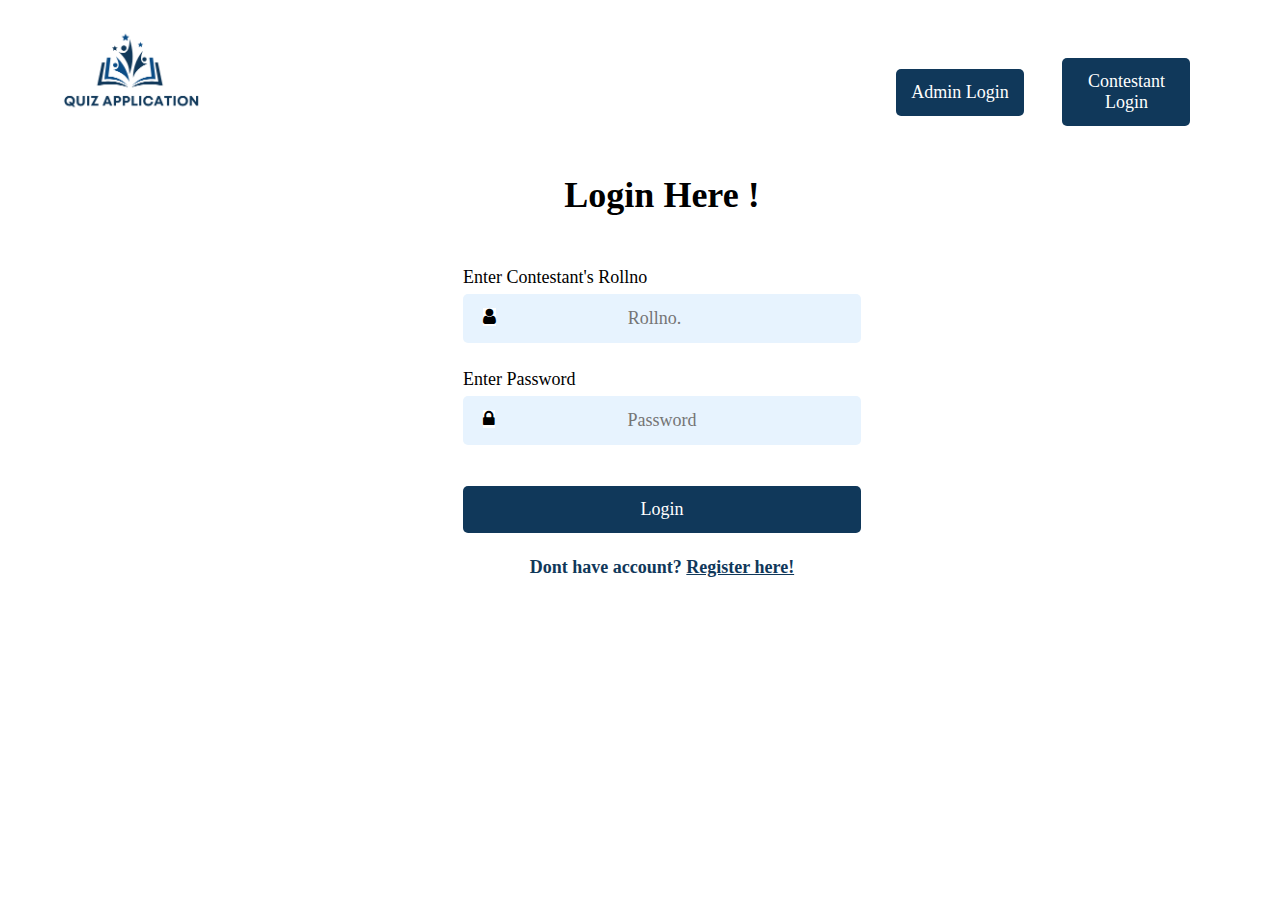
<file: auth/index.html>
<!DOCTYPE html>
<html lang="en">
<head>
    <meta charset="UTF-8">
    <meta name="viewport" content="width=device-width, initial-scale=1.0">
    <title>Login Page</title>
    <link rel="stylesheet" href="login.css">
    <link rel="stylesheet" href="https://cdnjs.cloudflare.com/ajax/libs/font-awesome/4.7.0/css/font-awesome.min.css">
</head>
<body>
    <div class="nav">
        <img  class="logo"src="../images/logo2.png">
        <button class="adminToggle" id="adminToggle" onclick="adminToggle()">Admin Login</button>
        <button class="contToggle" id="contToggle" onclick="contToggle()">Contestant Login</button>
    </div>
    <div class="main">
        <h1 class="loginHead">Login Here !</h1>
        <div class="inp">
            <div id="contRollno" class="contRollno">
                <label id="roll">Enter Contestant's Rollno</label><br/>           
                <i class="fa fa-user icon"></i> <input type="number"  placeholder="Rollno." required id="croll"><br/><br/>
                <label>Enter Password</label><br/>
                <i class="fa fa-lock icon"></i><input type="password" placeholder="Password" required id="cpass">
            </div>
            <div id="adminId" class="adminId">
                <label id="adminId">Enter Admin ID</label><br/>           
                <i class="fa fa-user icon"></i> <input type="number" placeholder="ID" required id="aid"><br/><br/>
                <label>Enter Password</label><br/>
                <i class="fa fa-lock icon"></i><input type="password" placeholder="Password" required id="apass">
            </div>
            

            <p id="mssg"></p>
        </div>
        <button onclick="login()">Login</button>
        <h4 class="rlink">Dont have account? <span ><a href="registration.html">Register here!</a></span></h4>
    </div>
    <script src="login.js"></script>
</body>
</html>
</file>
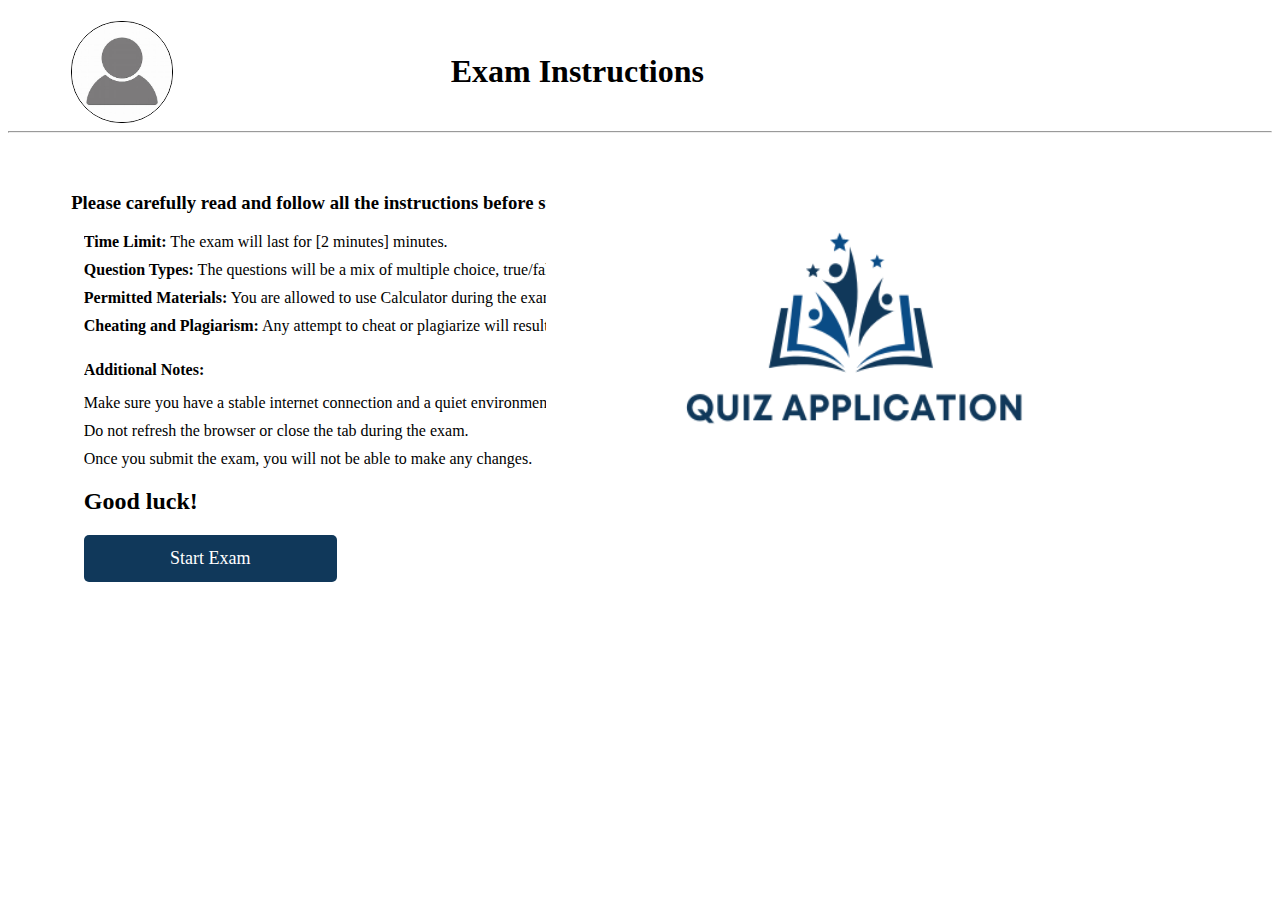
<file: instruction.html>
<!DOCTYPE html>
<html lang="en">

<head>   
<meta charset="UTF-8"><meta name="viewport" content="width=device-width, initial-scale=1.0">    
<title>Exam Instructions</title>
    <link rel="stylesheet" href="instruction.css">
    <script src="instruction.js"></script>
</head>
<body onload="display_image()">
    <div>
        <div class="nav">
            
            <img src="images\person.jpg" class="profile" id="profile">
            <h1>Exam Instructions</h1>  
        </div>
    </div>
    <hr>
    <div class="image-container">
      </div>

    <div class="box">
        <div class="addDetails">
            
            <h3>Please carefully read and follow all the instructions before starting the exam.</h3>
            <ul>
                <li><b>Time Limit:</b> The exam will last for [2 minutes] minutes.</li>
                <li><b>Question Types:</b> The questions will be a mix of multiple choice, true/false, and short answer.</li>
                <li><b>Permitted Materials:</b> You are allowed to use Calculator during the exam.</li>
                <li><b>Cheating and Plagiarism:</b> Any attempt to cheat or plagiarize will result in automatic disqualification.</li>
            </ul>
            <ul>
                <p><b>Additional Notes:</b></p>
                <li>Make sure you have a stable internet connection and a quiet environment before starting the exam.</li>
                <li>Do not refresh the browser or close the tab during the exam.</li>
                <li>Once you submit the exam, you will not be able to make any changes.</li>
                <h2><b>Good luck!</b></h2>
              <a href="exam/exam.html"> <button  class="startExamBtn"> Start Exam</button></a>
            </div>

            <div class="logoImg">
                <img src="./images/logo2 copy.png" alt="">
            </div>

    </div>
   
    <script></script>
</body>
</html>
</file>
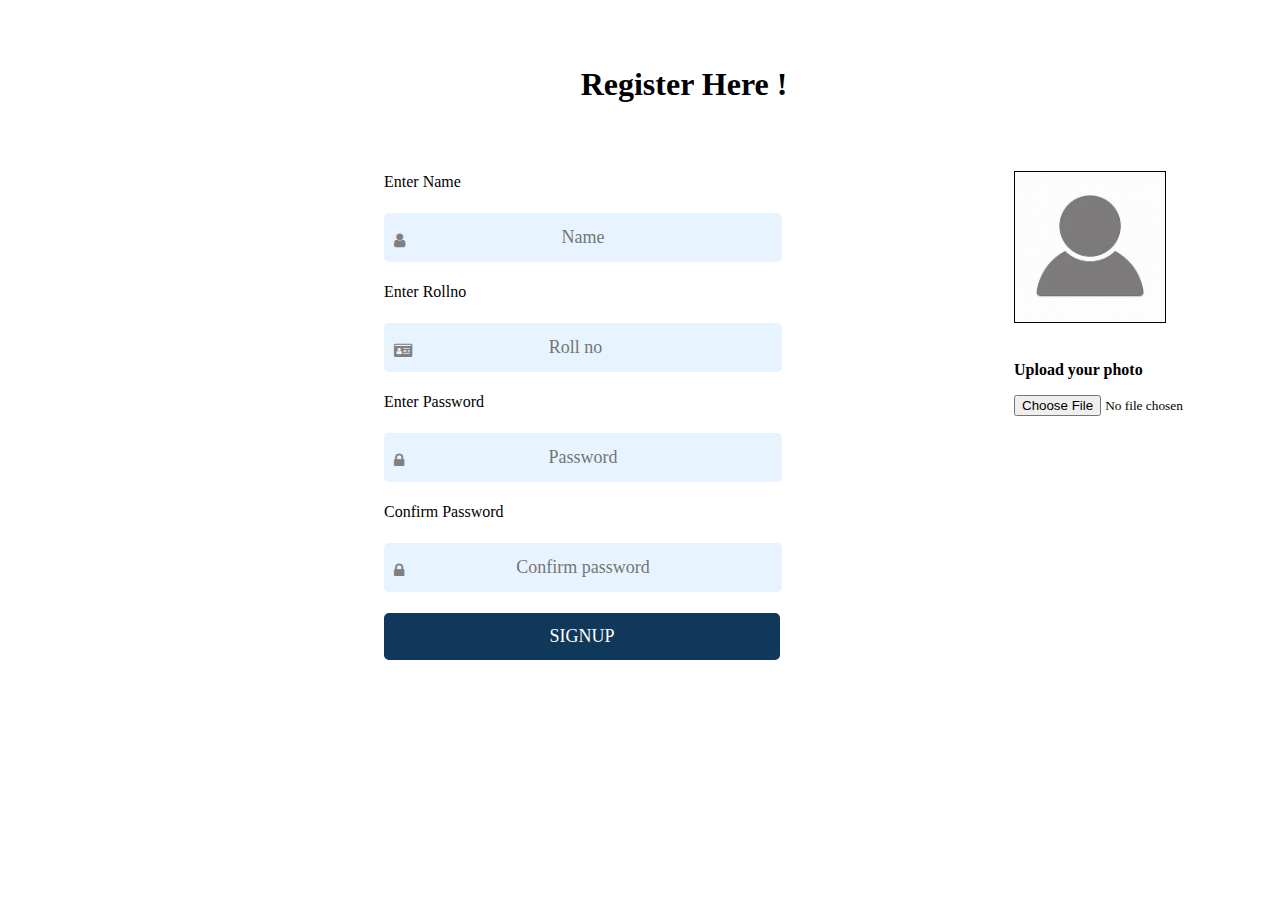
<file: registration.html>
<!DOCTYPE html>
<html lang="en">
<head>
    <meta charset="UTF-8">
    <meta name="viewport" content="width=device-width, initial-scale=1.0">
    <link rel="stylesheet" href="https://cdnjs.cloudflare.com/ajax/libs/font-awesome/4.7.0/css/font-awesome.min.css">
    <link rel="stylesheet" href="registration.css">
    <title>Document</title>
</head>
<body>
    <form>
        <div class="total">
        <diV class="details">
        <h1>Register Here !</h1>
        <label>Enter Name</label>
        <p><i class="fa fa-user icon"></i><input type="text"  class="txt" placeholder="Name" required ></p>
        <label>Enter Rollno</label>
        <p><i class="fa fa-id-card icon"></i><input type="number"  placeholder="Roll no" class="txt" required></p>
        <label>Enter Password</label>
        <p><i class="fa fa-lock icon"></i><input type="password" placeholder="Password" required class="txt"></p>
        <label>Confirm Password</label>
        <p><i class="fa fa-lock icon"></i><input type="password" placeholder="Confirm password" required class="txt"></p>
        <p><button class="btn">SIGNUP </button></p>
        <!-- <i class="fa fa-arrow-right arrow"></i> -->
    </diV>
    <div class="photo">
        <input type="image" src="person.jpg" alt="upload your image" heigth="150px" width="150px" class="img">
        <br>
        <br>
        <p>Upload your photo</p>
        <p><input class="file-upload-input" type="file" accept="Image/*" required></p>
    </div>
</div>
    </form>
</body>
</html>
</file>
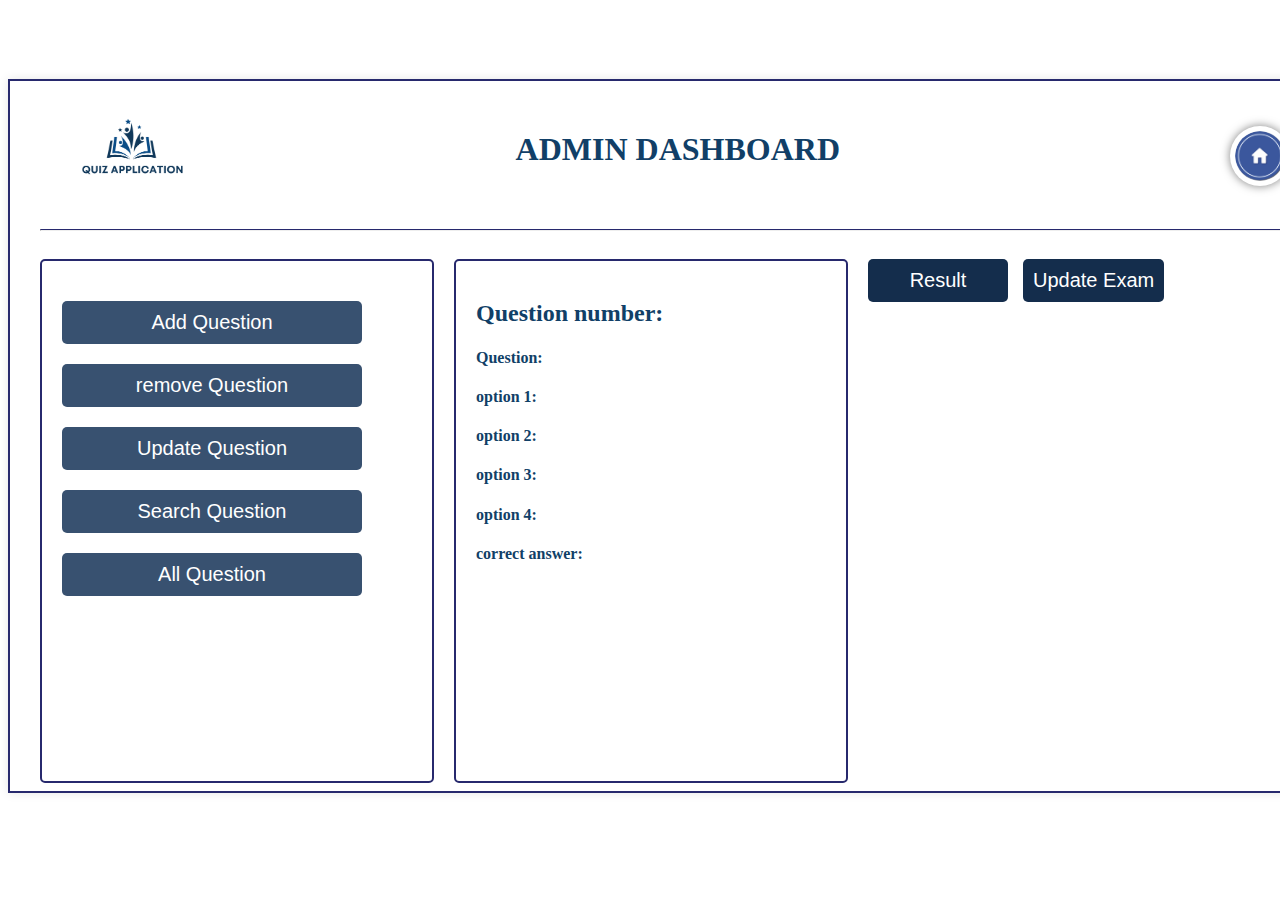
<file: admin/admin.html>
<!DOCTYPE html>
<html lang="en">
    <head>
        <meta charset="UTF-8">
        <meta name="viewport" content="width=device-width, initial-scale=1.0">
        <title>Admin</title>
        <link rel="stylesheet" href="admin.css">
        <script src="admin.js"></script>
        <script src="updateExam.js"></script>
        <script src="adminresult.js"></script>
    </head>
    <body>
        <div class="main">
            <div class="heading">
                <div class="logo"><img src="../images/logo2.png" class="logoimg"></div>
                <div class="admin"><h1>ADMIN DASHBOARD</h1></div>
                <div class="homebtn"><a href="../auth/index.html"><img src="../images/homebutton.png" class="homeimg"></a></div>
            </div>
            <hr>
            <div class="subupdate">
                <div class="update" id="update">
                    <div class="qoptions">
                        <button onclick="adddiv()" class="btn">Add Question</button><br>
                        <div class="addqt" id="addqt">
                            <input type="text" placeholder="Question Number" id="aqno">
                            <input type="text" placeholder="Question" id="aqt">
                            <input type="text" placeholder="option 1" id="aop1">
                            <input type="text" placeholder="option 2" id="aop2">
                            <input type="text" placeholder="option 3" id="aop3">
                            <input type="text" placeholder="option 4" id="aop4">
                            <input type="text" placeholder="correct answer" id="acans">
                            <button class="fun" onclick="add()">add</button>
                        </div>
                        <button onclick="removediv()" class="btn">remove Question</button><br>
                        <div class="removeqt" id="removeqt">
                            <input type="text" placeholder="Question Number" id="rqno">
                            <button class="fun" onclick="remove()">remove</button>
                        </div>
                        <button onclick="updatediv()" class="btn">Update Question</button><br>
                        <div class="updateqt" id="updateqt">
                            <input type="text" placeholder="Question Number" id="uqno">
                            <input type="text" placeholder="Question" id="uqt">
                            <input type="text" placeholder="option 1" id="uop1">
                            <input type="text" placeholder="option 2" id="uop2">
                            <input type="text" placeholder="option 3" id="uop3">
                            <input type="text" placeholder="option 4" id="uop4">
                            <input type="text" placeholder="correct answer" id="ucans">
                            <button class="fun" onclick="update()">update</button>
                        </div>
                        <button onclick="searchdiv()" class="btn">Search Question</button>
                        <div class="searchqt" id="searchqt">
                            <input type="text" placeholder="Question Number" id="sqno">
                            <button class="fun" onclick="search()">search</button>
                        </div><br>
                        <button class="btn" onclick="displayqes(); allqes();">All Question</button>
                    </div>
                    <div>
                        <div class="qdisplay" id="qdisplay">
                            <h2>Question number:<span id="qno"></span></h2>
                            <h4>Question:<span id="qt"></span></h4>
                            <h4>option 1:<span id="op1"></span></h4>
                            <h4>option 2:<span id="op2"></span></h4>
                            <h4>option 3:<span id="op3"></span></h4>
                            <h4>option 4:<span id="op4"></span></h4>
                            <h4>correct answer:<span id="cans"></span></h4>
                            <h2 id="output"></h2>
                        </div>
                        <div class="displayqes" id="displayqes">Question</div>
                    </div>
                </div>
                <div class="result" id="result">
                    <div class="csearch">
                        <div class="searchFilter">
                            <input type="search" placeholder="candidate id" class="searchbar" id="search"><br><br>
                            <button class="searchBtn" onclick="csearch()">Search</button>
                        </div>
                        <div class="names" id="names">
                            
                        </div>
                    </div>
                    <div class="cdisplay">
                        <h2>name: <span id="name"></span></h2>
                        <h3>roll: <span id="roll"></span></h3>
                        <h3>marks: <span id="marks"></span></h3>
                        <h3>grade: <span id="grade"></span></h3>
                        <h3>ans: <span id="ans"></span></h3>
                    </div>
                </div>
                <div class="home">
                    <button class="ResBtn" onclick="result(); names();">Result</button>
                    <button onclick="updateExam()">Update Exam</button>
                </div><br>
            </div>
        </div>
    </body>
</html>
</file>
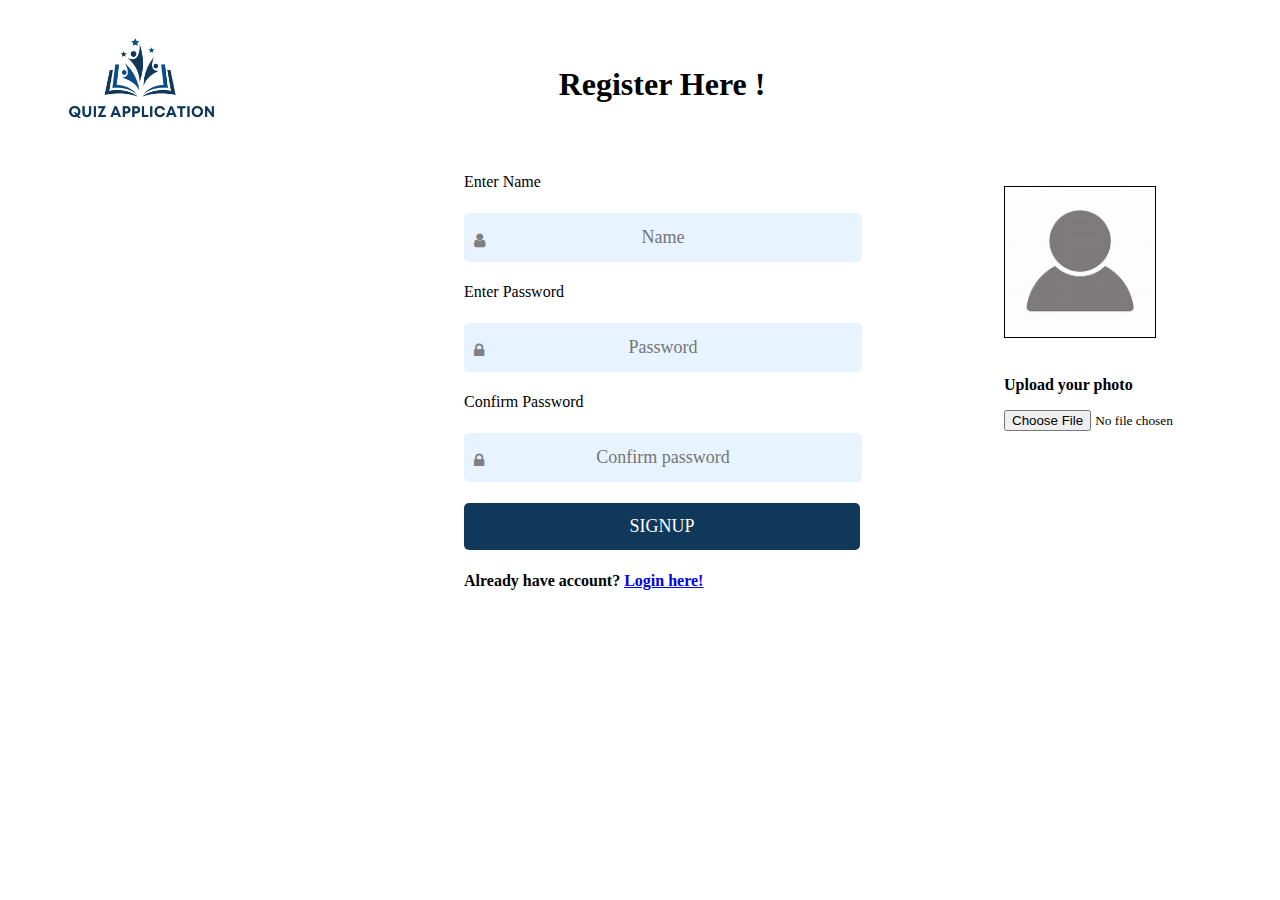
<file: auth/registration.html>
<!DOCTYPE html>
<html lang="en">
<head>
    <meta charset="UTF-8">
    <meta name="viewport" content="width=device-width, initial-scale=1.0">
    <link rel="stylesheet" href="https://cdnjs.cloudflare.com/ajax/libs/font-awesome/4.7.0/css/font-awesome.min.css">
    <link rel="stylesheet" href="registration.css">
    <script src="registration.js"></script>
    <title>Document</title>
</head>
<body>
    <div class="nav" >
        <form id="reg" >
        <img  class="logo"src="../images/logo2.png">
    </div>
        <div class="total">
        <diV class="details">
        <h1 class="regiterHead">Register Here !</h1>
        <div class="inps">

        
        <label>Enter Name</label>
        <p><i class="fa fa-user icon"></i><input type="text"  class="txt" placeholder="Name" required id="name"></p>
        <!-- <label>Enter Rollno</label>
        <p><i class="fa fa-id-card icon"></i><input type="number"  placeholder="Roll no" class="txt" required id="t2"></p> -->
        <label>Enter Password</label>
        <p><i class="fa fa-lock icon"></i><input type="password" placeholder="Password" required class="txt" id="password"></p>
        <label>Confirm Password</label>
        <p><i class="fa fa-lock icon"></i><input type="password" placeholder="Confirm password" required class="txt" id="re_password" onkeyup="pssd()"></p>
        <p id="mssg"></p>
        <p><button class="btn" onclick="signup()">SIGNUP </button></p>
        <h4 class="rlink">Already have account? <span ><a href="index.html">Login here!</a></span></h4>
        <!-- <i class="fa fa-arrow-right arrow"></i> -->
    </diV>
    <div class="photo">
        <input type="image" src="../images/person.jpg" alt="upload your image" id="pic">
        <br>
        <br>
        <p>Upload your photo</p>
        <p><input class="file-upload-input" type="file" accept="Image/*" required id="myfile" onchange="show_Img()"></p>
    </div>
</div>
</form>
  </div>
</body>
</html>
</file>
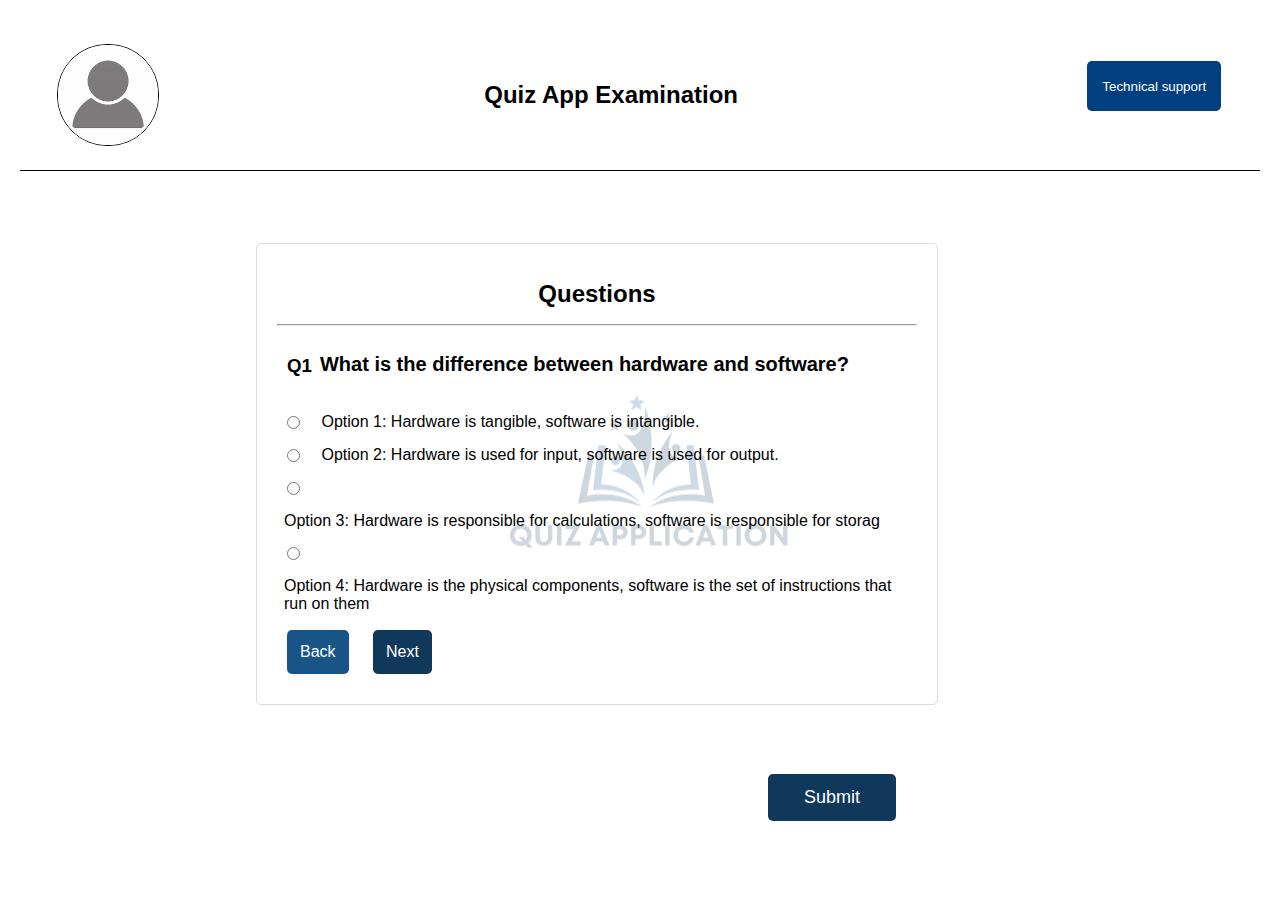
<file: exam/exam.html>
<html>
    <head>
        <title>online exam</title>
        <link rel="stylesheet" href="exam.css">
        <script src="examQuestions.js"></script>
    </head>
    <body onload="display_image();firstqes()">

        <div class="nav">
            <img src= "../images/person.jpg" class="profile" id="profile">
            
             <!-- <img  class="logo"src="../images/logo2.png"> -->

            <div class="head">
            <h2 class="" >Quiz App Examination</h2>
            <button class="support" onclick="openModel()" >Technical support</button>
            <div id="model" class="model">
                <div class="">
                    <div class="model-header">
                        <h4>Send us the Query</h4> 
                        <button id="close-model" class="close" onclick="closeModel()">&times;</button>
                    </div>
                    <div>
                        <label>Roll no.</label>
                        <input id="rollno" type="number"><br/>                        
                        <label>Queries</label>
                        <input id="query" type="text" > 
                        <label>Subject</label>
                        <input id="subject" type="text">  
                        <button class="submit-model" onclick="submitQuery()">Submit</button>
                        <br><br>
                    </div>
                </div>
            </div>
        </div>
    </div>
    <div class="watermark">
        <div class="image">
            <div class="transparentbox">
           
           
            </div>
            </div>  
    </div>
    <!-- <img src= "../images/person.jpg" class="profile" id="profile"> -->
        <div class="main">
            <div class="e1">
                <h1 id="d1">Questions</h1>
                <h3 id="time"></h3>
            </div>
            <hr>
            <div class="qes" onload="firstqes()">
                <h3 class="qno" id="qno">Q1</h3>
                <h2 class="q" id="q">What is the difference between hardware and software?</h2>
            </div>
            <input type="radio" name="option" value="a" onchange="store()">
            <label id="op1">Option 1: Hardware is tangible, software is intangible.</label><br>
            <input type="radio" name="option" value="b" onchange="store()">
            <label id="op2">Option 2: Hardware is used for input, software is used for output.</label><br>
            <input type="radio" name="option" value="c" onchange="store()">
            <label id="op3">Option 3: Hardware is responsible for calculations, software is responsible for storag</label><br>
            <input type="radio" name="option" value="d" onchange="store()">
            <label id="op4">Option 4: Hardware is the physical components, software is the set of instructions that run on them</label><br>
            <button  class="b1" id="backbtn" onclick="handleback()">Back</button>
            <button  class="b2" id="nextbtn" onclick="handleNext()">Next</button>
        </div>
       

        <button class="submit" onclick="submit()">Submit</button></a>
        <script src="exam.js"></script>
        <script src="certificate.js"></script>
        <script src="https://smtpjs.com/v3/smtp.js">
        </script>
    </body>
</html>
</file>
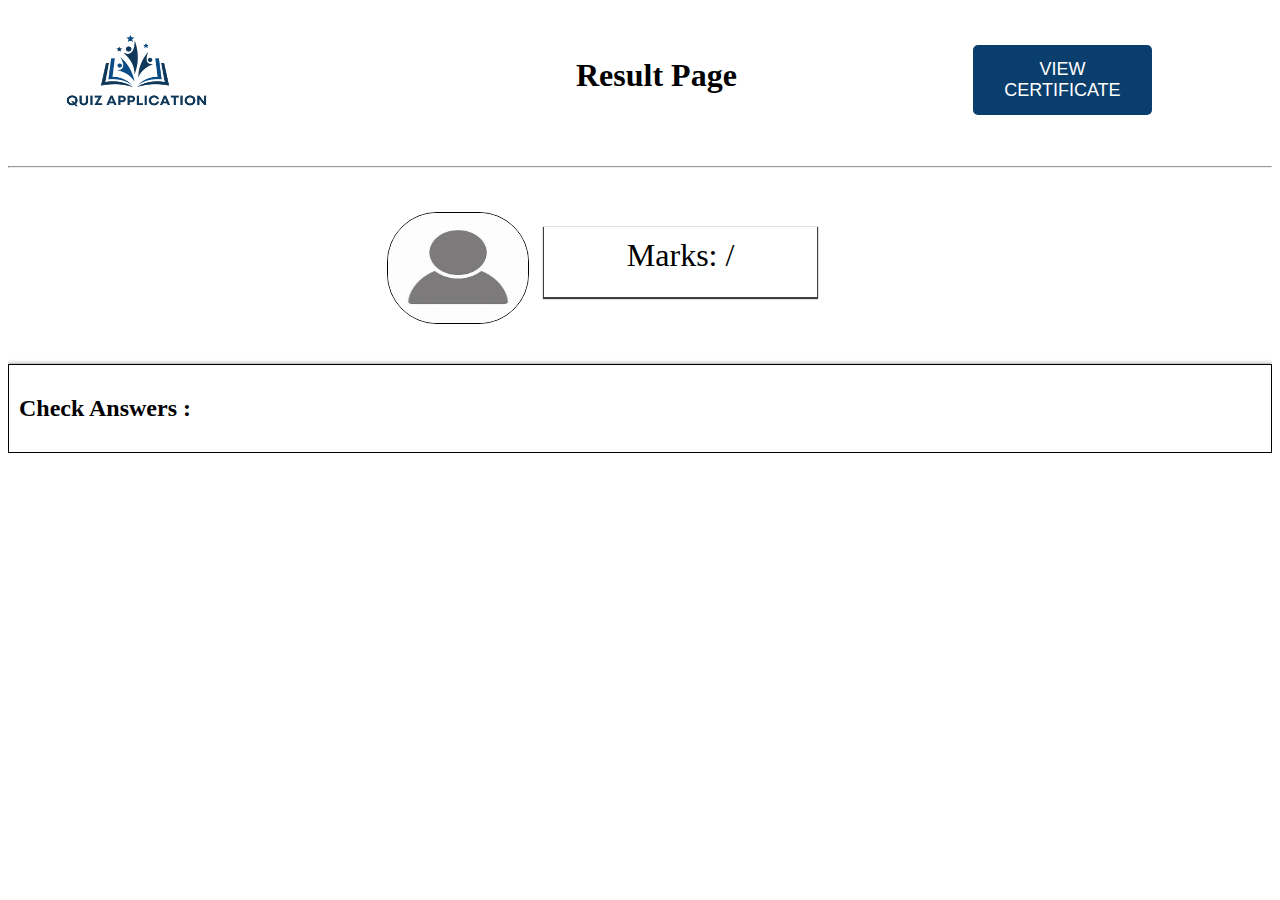
<file: exam/result.html>
<!DOCTYPE html>
<html lang="en">
<head>
    <meta charset="UTF-8">
    <meta name="viewport" content="width=device-width, initial-scale=1.0">
    <title>Document</title>
    <script src="result.js"></script>
   <style>
        *
        {
            overflow-x: hidden;
        }
        .result
        {
            display: flex;
            gap: 50px;
            flex-wrap: wrap;
        }
        #coans
        {
            color:rgb(0, 114, 0);
            font-size:large;
            font-weight: 700;
        }
    </style>
</head>
<body onload="display_ques()">
        <div class="nav">
            <img  class="logo"src="../images/logo2.png">
        <h1 class="resultHead">Result Page </h1> 
        <div class="certificateBtn">
            <span><a href="certificate.html"> <button id="certiBtn">View Certificate </button> </a></span></div>
        </div>
    </div>
    <hr>
    <br><br>
    <div class="imgMarks">
        <div class="pic">
            <input type="image" src="../images/person.jpg" alt="upload your image" id="pic">
        </div>
        <div class="mk">
            <div class="mg" >Marks: <span id="m" class="mg"></span> <span class="mg">/</span><span id="totalq" class="mg"></span>
                <span id="grade" class="gradeDisplay"></span> 
            </div>
    </div>
  

  
    </div> <br><br>

    <!-- <div class="watermark">
        <div class="image">
            <div class="transparentbox">
            </div>
            </div>  
    </div>
      -->
 
    <!-- Displaying questions -->
    <div class="quesDisplay">
        <h2>Check Answers : </h2>
        <div id="result" class="result">
        
        </div>
    </div>

    <div class="watermark">
    </div>
<link rel="stylesheet" href="result.css">
</body>
</html>
</file>
<file: auth/login.css>
*{
    font-family: "Times New Roman", Times, serif;
    background-color: white;
}

.nav{
    display: flex;
    justify-content: space-between;
    align-items: center;
    height: 150px;
}
.logoDiv{

    width: 400px;
}
.logo{
    width: 240px;
    height: 200x;
    position: relative;
}

.adminToggle{
    width: 10%;
    position: absolute;
    right: 20%;
    
}
.contToggle{
    width: 10%;
    position: absolute;
    right: 7%;

}

h3{
    width: 100px;
    position: relative;
    top: 5%;
    text-align: center;
    right: 10%;

}

.main{

    position: absolute;
    top: 18%;
    left: 35%;
    height: 50%;
    padding: 15px;
    font-size:large;
}
.loginHead{
    text-align: center;
    position: relative;
    bottom: 6%;
}

input{
    background-color: rgb(231, 243, 254);
    border: none;
    border-radius: 5px;
    font-size: large;
    padding: 14px;
    width: 370px;
    margin-top: 6px;
    margin-bottom: 5px;
    text-align: center;
} 
i{
    position: absolute;
    margin-top: 20px;
    margin-left: 20px;
}
button{
    border: none;
    border-radius: 5px;
    padding: 13px;
    color: white;
    background-color: #10385a;
    width: 100%;
    font-size:large;
    margin-top: 1em;
}
button:hover{
    background-color: #164f81;

}
.rlink{
    text-align: center;
    color: #10385a;
}
a{
    color: #10385a;;
}
#mssg
{
    color:red;
}
.contRollno
{
    display: inline-block;
}
.adminId
{
    display: none;
}
</file>
<file: instruction.css>
*{
    font-family: "Times New Roman", Times, serif;
    overflow: hidden;
    background-color: white;
}


body {
    font-family: Arial, sans-serif;
}
.nav{
    display: flex;
    align-items: center;
    margin-top: 1%;
}
.logoDiv{
    width: 300px;
}
.logo{
    width: 240px;
    height: 200x;
    position: relative;
    top: 0%;
}
.box{
    display: flex;
    position: relative;
    top: 20px;
    left: 3%;
    justify-content: center;
    text-align: start;
    
    height: 80%;
}
h1{
    position: absolute;
    right: 45%;
}
.support{
position: absolute;
right: 10%;
background-color: #023f80;
color: rgb(255, 255, 255);
height: 50px;
padding: 15px;
border: none;
border-radius: 5px;
}

.instructions {
    padding: 20px;
    border-radius: 5px;
    margin-bottom: 20px;
    width: 100%;
    height: 70%;
}
.addDetails{
    position: relative;
    top: 13px;
    width: 120%;
    height: 80vh;
}
h3{
    position: relative;
    left: 2%;
}

ul {
    position: relative;
    left: 3%;
    list-style: none;
    padding: 0;
    margin: 0;
}

li {
    margin-bottom: 10px;
}

p {
    margin-bottom: 15px;
}



button:hover {
    background-color: #0069d9;
}

.startExamBtn{
    border: none;
    border-radius: 5px;
    padding: 13px;
    color: white;
    background-color: #10385a;
    width: 20%;
    font-size:large;
}


.profile
{
    width:100px;
    height:100px; 
    position: relative;
    border: 1px solid;
    margin-left: 5%;
    border-radius: 50px;
}

/* Water Marks */
.image-container {
    position: absolute;
    top: 40%;
    left: 35%;
  }
  
  .image-container::after {
    content: "";
    position: absolute;
    height: 300px;
    top: 10%; 
    width: 250px; 
    height: 200px; 
    background-image: url("/images/logo2.png");
    background-size: cover;
    opacity: 0.3; 
    filter:alpha(opacity=10);
  }

  .logoImg{
    position: absolute;
    right: 13%;
    
  }

  img{
    width: 600px;
    height: 400px;
  }
</file>
<file: registration.css>
.details
{
    width:600px;
    margin-right: 100px;
}

.icon {
    position: absolute;
    padding: 10px;
    min-width: 40px;
    color: grey;
}

.txt
{
    background-color: rgb(231, 243, 254);
    border: none;
    border-radius: 5px;
    font-size: large;
    padding: 14px;
    width: 370px;
    margin-top: 6px;
    margin-bottom: 5px;
    text-align: center;
}
i {

    margin-top: 15px;
    margin-bottom: 5px;
}

.photo
{
    width:150px;
    Position: absolute;
    top:20%;
    left:90%;
}

.total
{
    display:flex;
    position: absolute;
    left:30%;
    top:5%;
    /* text-align: center; */
}

*
{
    font-family: 'Times New Roman', Times, serif;
}

h1{
    text-align: center;
    margin-bottom: 70px;
}

p{
    font-weight: bold;
}

.btn
{
    border: none;
    border-radius: 5px;
    padding: 13px;
    color: white;
    background-color: #10385a;
    width: 66%;
    font-size:large;
}

.img
{
    border: 1px solid;
}

.arrow
{
    position:relative;
}
</file>
<file: admin/admin.css>
html
{
    height: 100%;
    width: 100%;
    display: table;
    font-family: 'Times New Roman', Times, serif;

}
body
{
    display: grid;
    place-items: center;
    min-height: 95%;
    color: #113f67;
}
.main
{
    box-shadow: 0 0 10px rgba(0, 0, 0, 0.1);
    border: 2px solid #27296d;
    width: 1250px;
    height: 710px;
    padding-left: 30px;
    padding-right: 30px;
}
.update
{
    display: flex;
    column-gap: 20px;
    margin-top: 20px;
}
.result
{
    display: none;
    margin-top: 20px;
}
.qoptions,.qdisplay,.csearch,.cdisplay
{
    border: 2px solid #27296d;
    border-radius: 5px;
    padding: 20px;
    width: 350px;
    height: 480px;
}
.btn
{
    background-color: #385170;
    color: white;
    padding: 10px;
    border: none;
    border-radius: 5px;
    margin-right: 5px;
    margin-top: 20px;
    font-size: 20px;
    min-width: 300px;

}

.ResBtn{
    min-width: 140px;
    background-color: #000000;

}


.logoimg
{
    width: 180px;
    height: 120x;
    position: relative;
    bottom: 2%;
}
.home button
{
    background-color: #142d4c;
    color: white;
    padding: 10px;
    border: none;
    border-radius: 5px;
    margin-right: 5px;
    margin-top: 20px;
    font-size: 20px;
    
}
.home button:hover{

}
h1
{
    margin-top: 50px;
    text-align: center;
}
button
{
    border: none;

}
button:hover{
    background-color: #1353a2;

}
button:active
{
    box-shadow: none;
}
.addqt,.removeqt,.updateqt,.searchqt,.displayqes
{
    display: none;
}
.fun
{
    width: 90px;
    padding: 5px;
    background-color: #250035;
    color: white;
    border-radius: 3px;
    border: none;
}
.fun:hover{
    background-color: #1f4f89;
}
.heading
{
    display: flex;
}
.logo
{
    flex: 1;
    margin-top: 20px;
}
.admin
{
    margin-right: 390px;
}
.subupdate
{
    display: flex;
    column-gap: 20px;
}
.home
{
    display: flex;
    column-gap: 10px;
    height: max-content;
    margin-right: 10px;
}
.names
{
    margin-top: 40px;
    width: 300px;
    height: 450px;
    overflow: hidden;
    overflow-y: scroll;
}
.names::-webkit-scrollbar
{
    display: none;
}
.searchbar
{
    position: relative;
}
.homeimg
{
    margin-top: 45px;
    width: 50px;
    height: 50px;
    padding: 5px;
    box-shadow: 0 0 10px rgba(0, 0, 0, 0.5);
    border-radius: 45px;
}
.homeimg:active
{
    box-shadow: none;
}
hr
{
    border-top: 1px solid #27296d;
}
.displayqes
{
    border: 2px solid #10385A;
    padding: 20px;
    width: 350px;
    height: 475px;
    overflow: hidden;
    overflow-y: scroll;
}
.displayqes::-webkit-scrollbar
{
    display: none;
}
.dispalynames
{
    cursor: pointer;}

input{
    margin-top: 8px;
    border: none;
    background-color: #e8f0fd;
    border-radius: 5px;
    height: 25px;
    padding: 4px;
}

.searchFilter{
    display: flex;
    justify-content: center;
    gap: 1em;
}
.searchbar{
    border: none;
    background-color: #e8f0fd;
    border-radius: 5px;
    height: 35px;
    padding: 8px;
}

.searchBtn{
    padding: 8px;
    width: 130px;
    height: 30px;
    margin-top: 11px;
    background-color: #385170;
    color: #ffff;
}
</file>
<file: auth/registration.css>
.details
{
    width:600px;
    position: relative;
    left: 20%;
    margin-right: 100px;
}
.regiterHead{
    position: relative;
    right: 27%;
}
.nav{
    display: flex;
    justify-content: space-between;
    align-items: center;
}
.logoDiv{
    width: 400px;
}
.logo{
    width: 260px;
    height: 220x;
    position: relative;
    top: 0%;
}

.icon {
    position: absolute;
    padding: 10px;
    min-width: 40px;
    color: grey;
}

.inps{
    position: relative;
    right: 10%;
}
.txt
{
    background-color: rgb(231, 243, 254);
    border: none;
    border-radius: 5px;
    font-size: large;
    padding: 14px;
    width: 370px;
    margin-top: 6px;
    margin-bottom: 5px;
    text-align: center;
}
i {

    margin-top: 15px;
    margin-bottom: 5px;
}

.photo
{
    width:150px;
    Position: absolute;
    top:25%;
    left:80%;
}

.total
{
    display:flex;
    position: absolute;
    left:30%;
    top:5%;
    /* text-align: center; */
}

*
{
    font-family: 'Times New Roman', Times, serif;
}

h1{
    text-align: center;
    margin-bottom: 70px;
}

p{
    font-weight: bold;
}

.btn
{
    border: none;
    border-radius: 5px;
    padding: 13px;
    color: white;
    background-color: #10385a;
    width: 66%;
    font-size:large;
}


.arrow
{
    position:relative;
}

#pic
{
    width:150px;
    height: 150px;
    border: 1px solid;
}

#mssg
{
    color:red;
    font-weight: lighter;
}
</file>
<file: exam/exam.css>
body {
    font-family: Arial, sans-serif;
    margin: 0;
    padding: 20px;
 

  }
  .nav{
    display: flex;
    justify-content: space-between;
    align-items: center;
    height: 150px;
    border-bottom: 1px solid;
}
.logoDiv{
    width: 400px;
}
.logo{
    width: 240px;
    height: 200x;
    position: relative;
    bottom: 2%;
}
  .head{
    display: flex;
    justify-content: space-around;
    width: 73%;
  }

  .support{
    position: relative;
    left: 10%;
    background-color: #023f80;
    color: rgb(255, 255, 255);
    height: 50px;
    padding: 15px;
    border: none;
    border-radius: 5px;
  }
  .support:hover{
    background-color: #0d58a7;

  }
.model{
  display:none;

}
.submit-model{
  border: none;
  border-radius: 5px;
  padding: 13px;
  color: white;
  background-color: #10385a;
  position: relative;
  left: 40%;
}
  .model-header{
    display: flex;
    height: 50px;
    background-color: aliceblue;
    text-align: center;
    align-items: center;
  }
  h4{
    position: relative;
    left: 30%;
  }
  .close{
    height: 26px;
    position: relative;
    left: 50%;
    border: none;
    font-size: x-large;
    background-color: white;
  }
  .close:hover{
    color: red;
  }
  .main {
    border: 1px solid #ddd;
    border-radius: 5px;
    padding: 20px;
    width: 50%;
    position: absolute;
    top: 27%;
    left: 20%;
  }
  
  .e1 {
    text-align: center;
  }
  
  #d1 {
    font-size: 24px;
    font-weight: bold;
    margin-bottom: 10px;
  }
  .qes
  {
    display: flex;
    margin: 10px;
  }
  .q
  {
    margin-left: 8px;
  }
  .model{
    position: absolute;
    top: 25%;
    right: 3%;
    height: 350px;
    width: 350px;
    background-color: rgb(255, 255, 255);
    box-shadow: -5px -2px 13px 0px rgba(96,96,99,1);
  }
  
  #time {
    color: #00f339;
    font-size: 16px;
  }
  
 .qhead{
  position: relative;
  left: 21%;
 }
  
  #q {
    font-size: 20px;
    margin-bottom: 10px;
  }
  
  input[type="radio"] {
    vertical-align: middle;
    margin-right: 10px;
  }
  
  input{
    background-color: rgb(231, 243, 254);
    border: none;
    border-radius: 5px;
    font-size: large;
    padding: 4px;
    margin: 10px;
  }
  label {
    display: inline-block;
    margin-bottom: 5px;
    margin: 7px;
  }
  
  #op1, #op2, #op3, #op4 {
    font-size: 16px;
  }
  
  .b1, .b2 {
    padding: 10px 20px;
    border: none;
    border-radius: 5px;
    font-size: 16px;
    cursor: pointer;
    margin: 10px;
  }
  
  .b1 {
    background-color: #195487;
    border: none;
    border-radius: 5px;
    padding: 13px;
    color: white;
  }
  
  .b2 {
    background-color: #10385a;
    color: white;
    border: none;
    border-radius: 5px;
    padding: 13px;
    color: white;
  }
  .b1:hover {
    background-color: #065ab4;
  }
  .b2:hover {
    background-color: #065ab4;
  }
  .submit{
    border: none;
    border-radius: 5px;
    padding: 13px;
    color: white;
    background-color: #10385a;
    width: 10%;
    position: absolute;
    top: 84%;
    left: 60%;
    font-size:large;
    margin-top: 1em;
}
.submit:hover{
  background-color: #034b98;
}
.b1:disabled,.b2:disabled
{
  background-color: #5585b5;
}


.profile
{
    width:100px;
    height:100px; 
    position: relative;
    border: 1px solid;
    margin-left: 3%;
    border-radius: 50px;
}
/* Water Marks */
.watermark{
  position: relative;
  width: 30%;
  left: 30%;
  top: 20%;
  
}
.image
  {
  width:500px;
  height:250px;
  background:url(../images/logo2.png);
  background-repeat:no-repeat;
  background-position:center;
  }
.transparentbox
  {
  width:400px;
  height:180px;
  margin:30px 50px;
  background-color:#ffffff;
  opacity:0.8;
  filter:alpha(opacity=10);
  }
.transparentbox p
  {
  margin:30px 40px;
  font-weight:bold;
  }
</file>
<file: exam/result.css>
*{
    background-color: #ffffff;
}
.box{
    display: flex;
    justify-content: space-evenly;
}
.nav{
    display: flex;
    align-items: center;
}
.resultSection{
    display: flex;
    justify-content: space-around;
}
.logo{
    width: 250px;
    height: 150px;
}
.resultHead{
    position: absolute;
    left: 45%;
    top: 4%;
}

button{
    border: none;
    position: absolute;
    top: 5%;
    right: 10%;
    border-radius: 5px;
    padding: 13px;
    color: white;
    background-color: #0a3e6c;
    width: 14%;
    font-size: 2em;
    text-transform: uppercase;
    height: 70px;
    font-size:large;
}

button:hover{
    background-color: #215e93;
}

.extQue {
    border: 1px solid #ddd;
    width: 400px;
}

.extQue h4 {
    margin: 8px 0;
}

.cans {
    color: green;}

.disp
{
    display: flex;
    column-gap: 4em ;
}
.displayCR{
    display: flex;
    justify-content: space-between;
}
.marksDisplay{
    font-size: x-large;
    font-weight: 600;
    color: #10385a;

}
.mg{
    font-size: xx-large;
}
.gradeDisplay{
    color: #10385a;
}



.quesDisplay{
    padding: 10px;
    border: 1px solid;
    box-shadow: 0px 2px 5px 1px rgba(0,0,0,0.75);

}

.imgMarks{
    display: flex;
    justify-content: start;
    position: relative;
    width: 100%;
    text-align: center;
    left: 30%;
}


#pic{
    height: 110px;
    width: 140px;
    border: 1px solid;
    border-radius: 50px;
    }
.mk{
    position: relative;
    text-align: center;
    width: 20%;
    height: 50px;
    top: 10px;
    margin: 5px;
    margin-left: 15px;
    padding: 10px;
    box-shadow: 0px 1px 1px 1px rgba(0,0,0,0.75);

}






































/* .watermark{
    position:absolute;
    left: 30%;
    top: 20%;
    z-index: -100;
  }
  .image
    {
    width:500px;
    height:250px;
    background:url(../images/logo2.png);
    background-repeat:no-repeat;
    background-position:center;
    }
  .transparentbox
    {
    width:400px;
    height:180px;
    margin:30px 50px;
    background-color:#f5f9ff;
    opacity:0.8;
    filter:alpha(opacity=20);
    }
  .transparentbox p
    {
    margin:30px 40px;
    font-weight:bold;
    }  */
</file>
